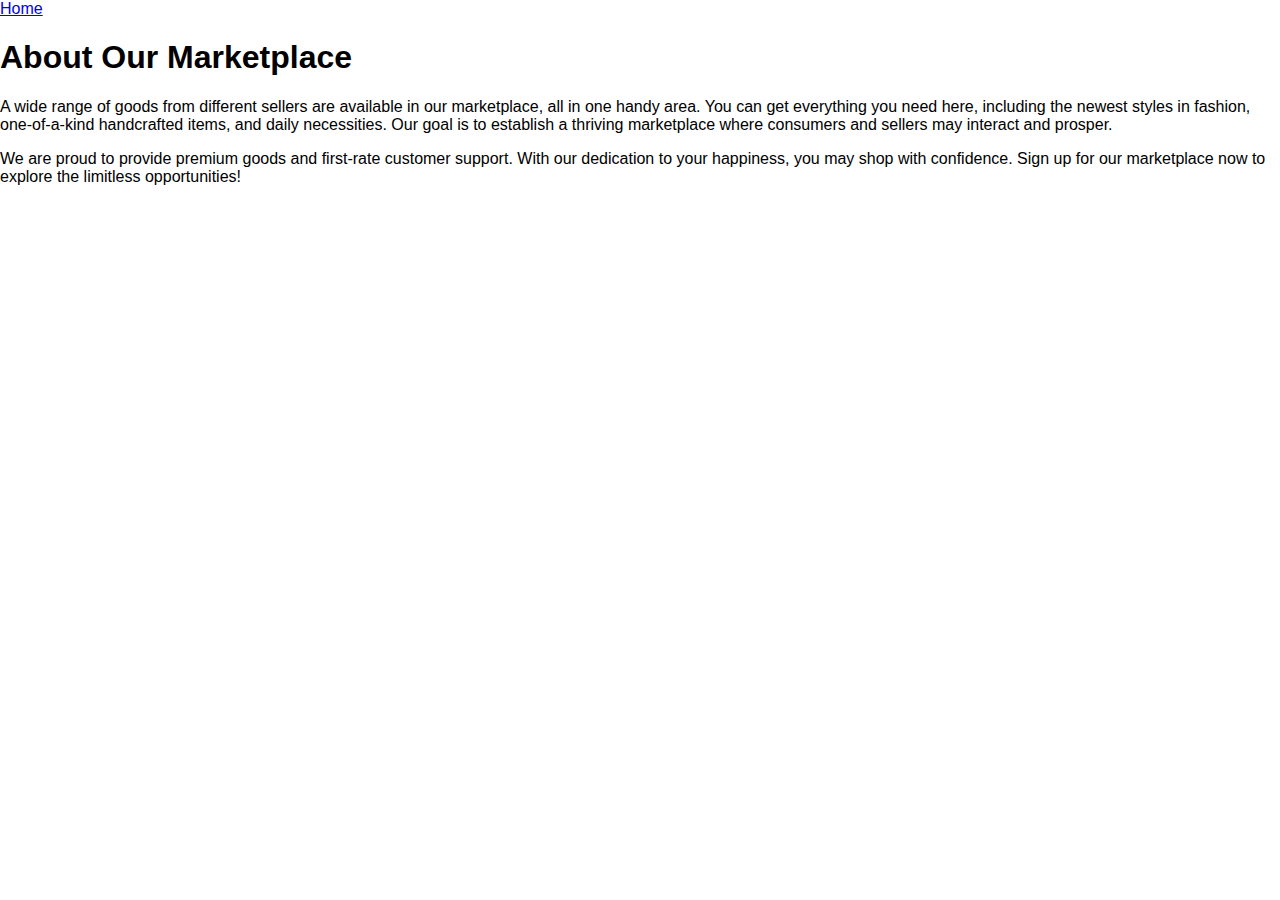
<file: about.html>
<!DOCTYPE html>
<html lang="en">
<head>
    <meta charset="UTF-8">
    <meta name="viewport" content="width=device-width, initial-scale=1.0">
    <link href="aboutcss.css" rel="stylesheet">
    <title>About Our Marketplace</title>

</head>
<body>
<div class="navbar">
    <a href="index.html"><i class="bi bi-house-fill"></i> Home</a>
</div>
<div class="content">
    <h1>About Our Marketplace</h1>
    <p>A wide range of goods from different sellers are available in our marketplace, all in one handy area. You can get everything you need here, including the newest styles in fashion, one-of-a-kind handcrafted items, and daily necessities. Our goal is to establish a thriving marketplace where consumers and sellers may interact and prosper.</p>
    <p>We are proud to provide premium goods and first-rate customer support. With our dedication to your happiness, you may shop with confidence. Sign up for our marketplace now to explore the limitless opportunities!</p>
</div>
</body>
</html>
</file>
<file: aboutcss.css>
body {
            font-family: Arial, sans-serif;
            margin: 0;
            padding: 0;
            background-image: url('https://images2.alphacoders.com/134/1349536.png
');
            background-size: cover;
        }
        .container {
            padding: 20px;
            max-width: 800px;
            margin: 0 auto;
            background-color: #fff;
            box-shadow: 0 0 10px rgba(0, 0, 0, 0.1);
            border-radius: 8px;
        }
        h1 {
            font-size: 36px;
            text-align: center;
            margin-top: 0;
            color: white; 
        }
        h2 {
            color: white; 
        }
        p {
            line-height: 1.6;
            color: white; 
        }
        .navbar {
            overflow: hidden;
            background-color: #333;
        }
        .navbar a {
            float: left;
            display: block;
            color: #f2f2f2;
            text-align: center;
            padding: 14px 16px;
            text-decoration: none;
        }
        .navbar a:hover {
            background-color: #ddd;
            color: black;
        }
        .content {
            padding: 16px;
        }
</file>
